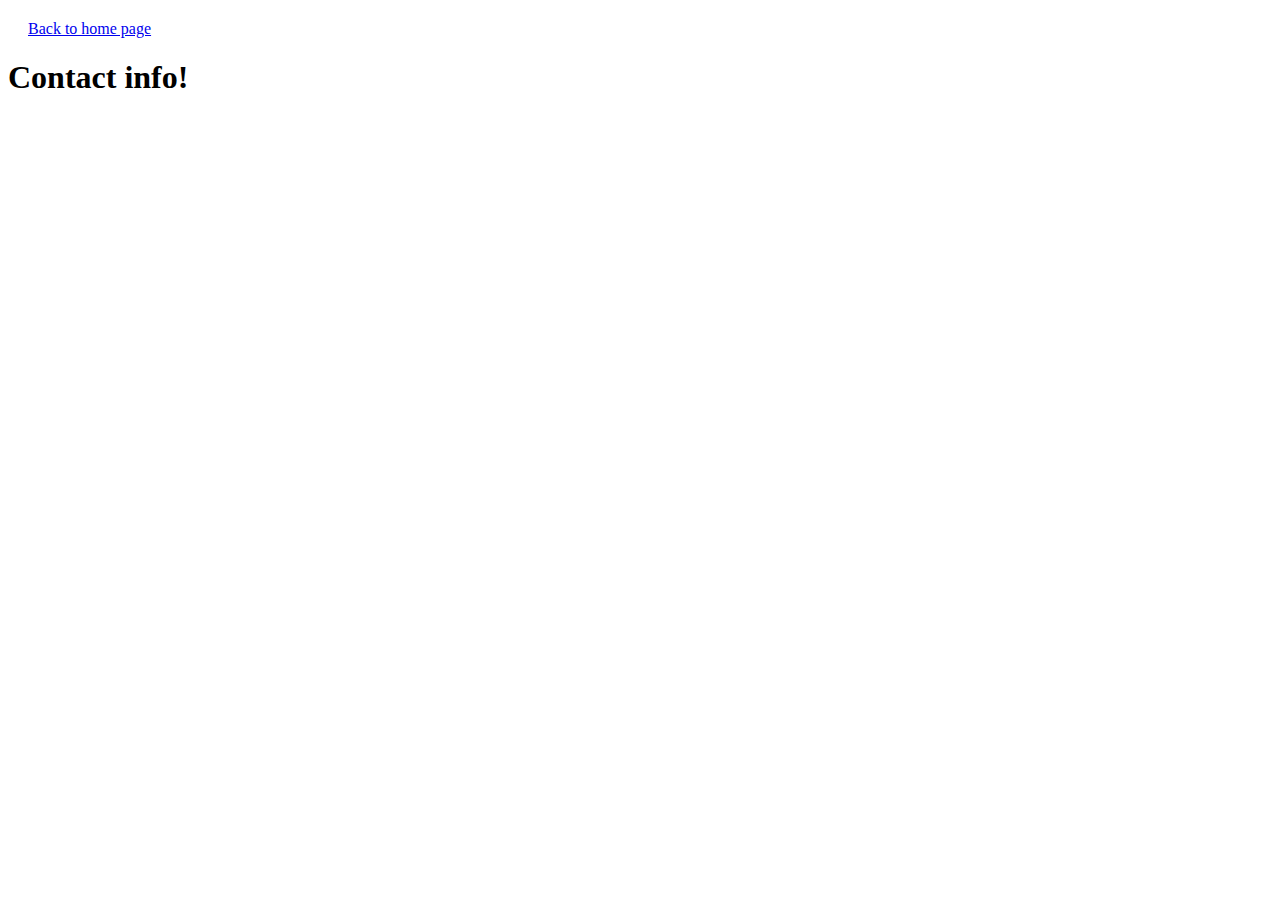
<file: contact.html>
<!DOCTYPE html>
<html>
<head>
    <title>Contact Info</title>
    <style>
        .back-button {
            display: block;
            margin: 20px;
            text-align: left;
            font-size: 16px; /* Adjust the font size as desired */
        }
    </style>
</head>
<body>
    <a href="index.html" class="back-button">Back to home page</a>
    <h1>Contact info!</h1>
</body>
</html>
</file>
